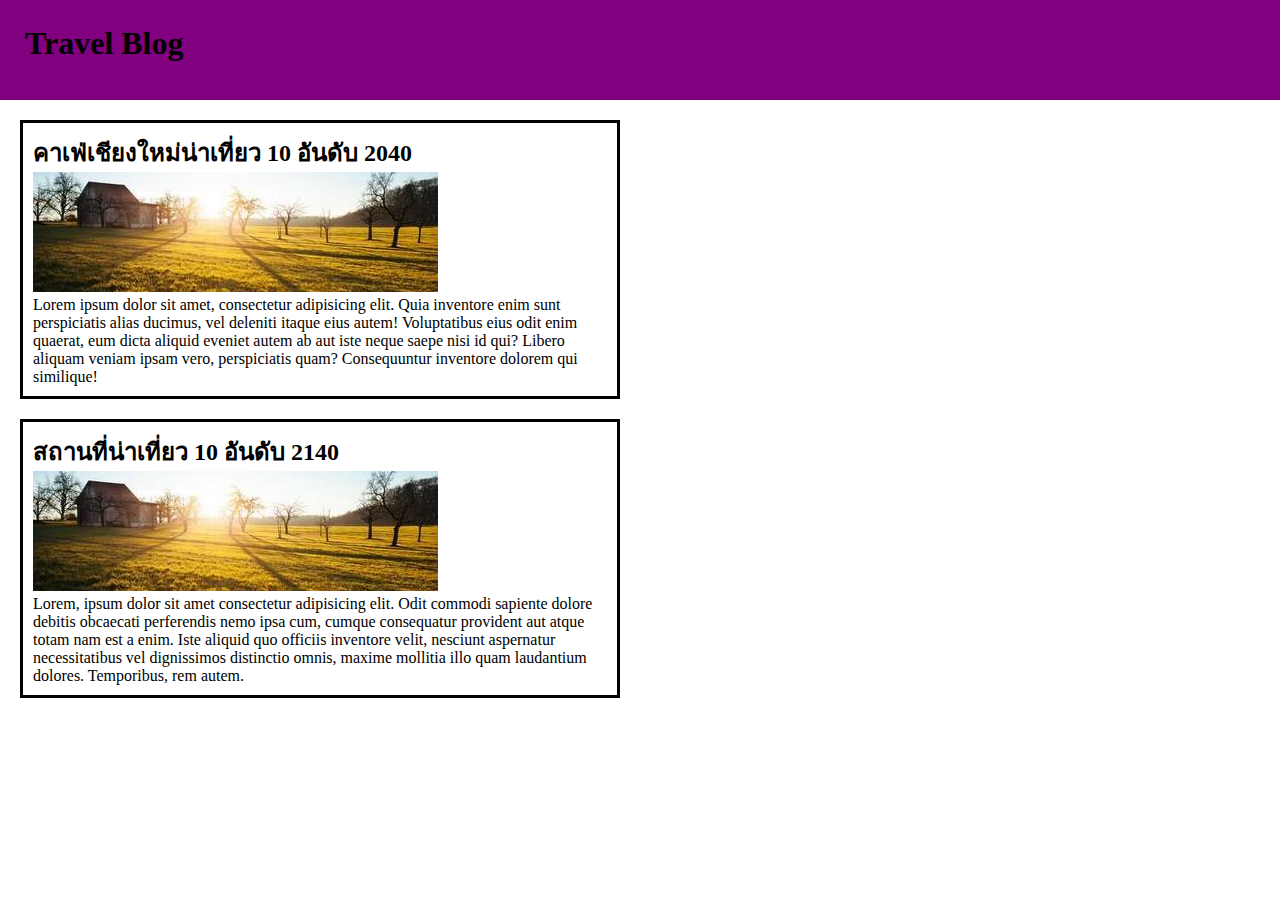
<file: ex-1/index.html>
<!DOCTYPE html>
<html lang="en">

<head>
  <meta charset="UTF-8" />
  <meta http-equiv="X-UA-Compatible" content="IE=edge" />
  <meta name="viewport" content="width=device-width, initial-scale=1.0" />
  <link rel="preconnect" href="https://fonts.googleapis.com">
  <link rel="preconnect" href="https://fonts.gstatic.com" crossorigin>
  <link href="https://fonts.googleapis.com/css2?family=Sarabun&display=swap" rel="stylesheet">
  <link rel="stylesheet" href="./style.css" />
  <title>CSS Direction and Box Model - Ex 1</title>
</head>

<body>
  <!-- Start coding here -->
  <div class="title">
    <h1>Travel Blog</h1>
  </div>
  <div class="box1">
    <h2>คาเฟ่เชียงใหม่น่าเที่ยว 10 อันดับ 2040</h2>
    <img src="image.jpeg" alt="">
    <p>Lorem ipsum dolor sit amet, consectetur adipisicing elit. Quia inventore enim sunt perspiciatis alias ducimus,
      vel deleniti itaque eius autem! Voluptatibus eius odit enim quaerat, eum dicta aliquid eveniet autem ab aut iste
      neque saepe nisi id qui? Libero aliquam veniam ipsam vero, perspiciatis quam? Consequuntur inventore dolorem qui
      similique!</p>
  </div>
  <div class="box2">
    <h2>สถานที่น่าเที่ยว 10 อันดับ 2140</h2>
    <img src="image.jpeg" alt="">
    <p>Lorem, ipsum dolor sit amet consectetur adipisicing elit. Odit commodi sapiente dolore debitis obcaecati
      perferendis nemo ipsa cum, cumque consequatur provident aut atque totam nam est a enim. Iste aliquid quo officiis
      inventore velit, nesciunt aspernatur necessitatibus vel dignissimos distinctio omnis, maxime mollitia illo quam
      laudantium dolores. Temporibus, rem autem.
    </p>
  </div>
</body>

</html>
</file>
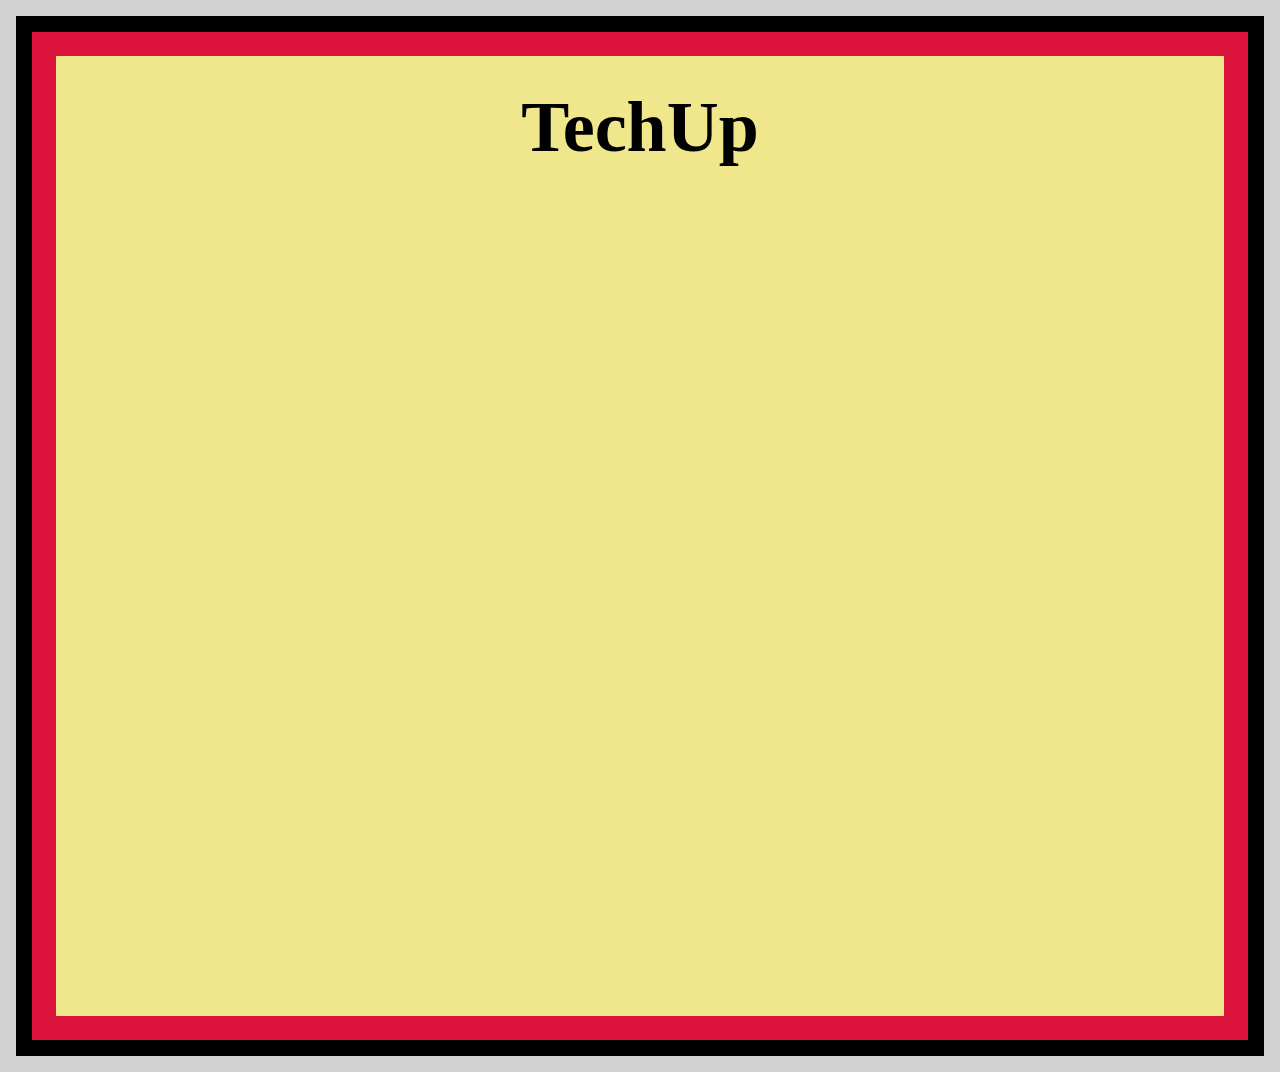
<file: ex-2/index.html>
<!DOCTYPE html>
<html lang="en">

<head>
  <meta charset="UTF-8" />
  <meta http-equiv="X-UA-Compatible" content="IE=edge" />
  <meta name="viewport" content="width=device-width, initial-scale=1.0" />
  <link rel="stylesheet" href="./style.css" />
  <title>CSS Direction and Box Model - Ex 2</title>
</head>

<body>
  <!-- Start coding here -->
  <section>
    <div class="box02">
      <div class="box01">
        <h1>TechUp</h1>
      </div>
    </div>
  </section>

</body>

</html>
</file>
<file: ex-1/style.css>
/* Start coding here */
* {
    box-sizing: border-box;
    margin: 0px;
    padding: 0px;
}

.title {
    background-color: purple;
    height: 100px;
    padding: 25px;

}

.box1 {
    margin: 20px;
    padding: 10px;
    width: 600px;
    border: solid;
    border-color: black;
}

.box2 {
    margin: 20px;
    padding: 10px;
    width: 600px;
    border: solid;
    border-color: black;
}
</file>
<file: ex-2/style.css>
/* Start coding here */
* {
    padding: 0px;
    margin: 0px;
}

section {
    border: 16px solid lightgrey;
}

.box02 {
    border: 16px solid black;
}

.box01 {
    height: 100vh;
    padding: 30px;
    border: 24px solid crimson;
    background-color: khaki;
}

h1 {
    font-size: 72px;
    text-align: center;
}
</file>
